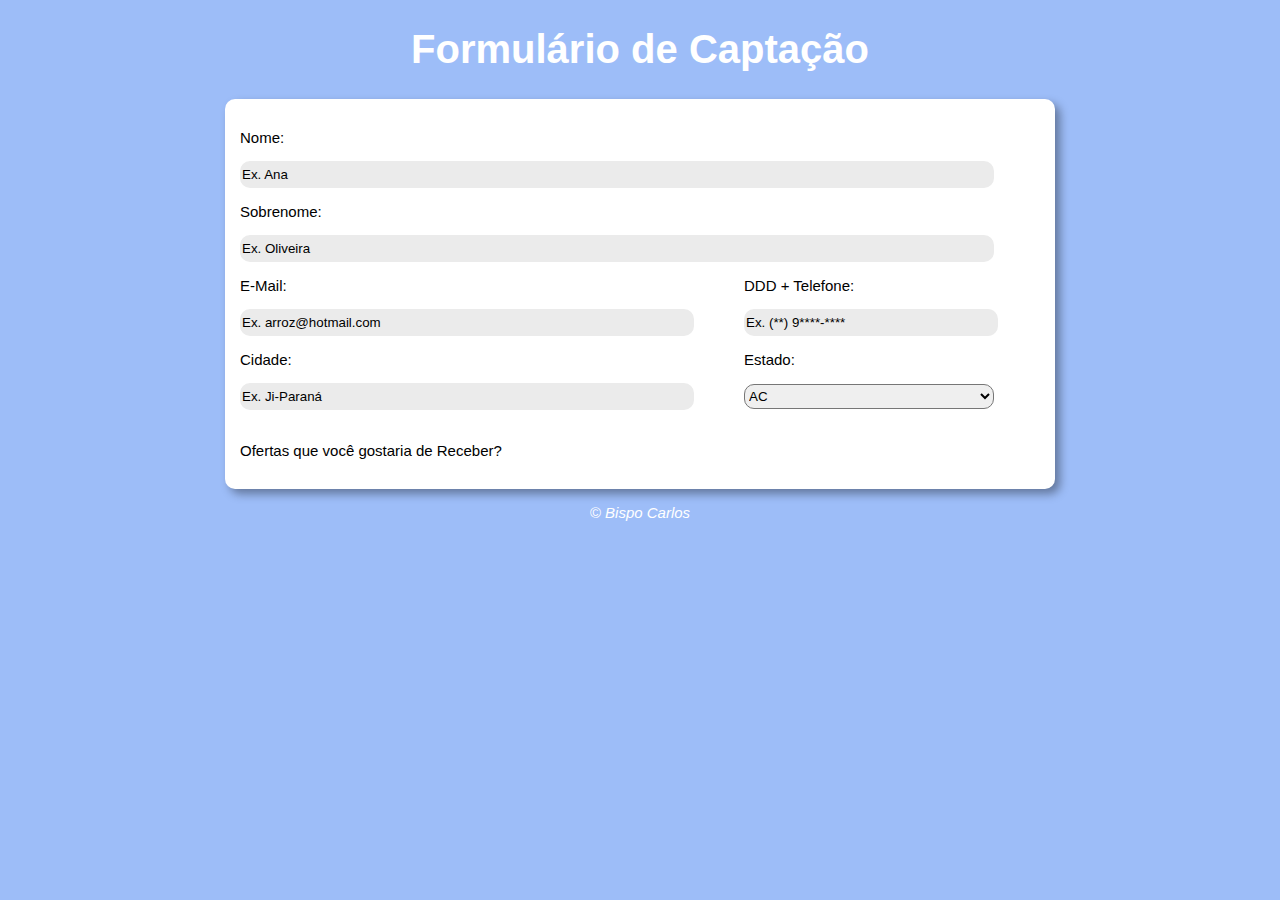
<file: Atividade_02-07/index.html>
<!DOCTYPE html>
<html lang="pt-BR">

<head>
<meta charset="UTF-8">
<meta name="viewport" content="width=device-width, initial-scale=1.0">
<meta http-equiv="X-UA-Compatible" content="ie=edge">
<title>Formulário de Captação</title>
<link rel="stylesheet" href="style.css">
</head>

<body>
    
    <header>
        <h1>Formulário de Captação</h1>
    </header>
    <section>
        <div class="top">
            <p>Nome:</p>
            <input type="text" value="Ex. Ana" id="txtnome" onclick="limparTexto('txtnome')">
            <p>Sobrenome:</p>
            <input type="text" value="Ex. Oliveira" id="txtsobrenome" onclick="limparTexto('txtsobrenome')">
        </div>
        <div class="body">
            <div class="left">
                <p>E-Mail:</p>
                <input type="text" value="Ex. arroz@hotmail.com" id="txtemail" onclick="limparTexto('txtemail')">
                <p>Cidade:</p>
                <input type="text" value="Ex. Ji-Paraná" id="txtcidade" onclick="limparTexto('txtcidade')">
            </div>
            <div class="right">
                <p>DDD + Telefone:</p>
                <input type="text" value="Ex. (**) 9****-****" id="txttelefone" onclick="limparTexto('txttelefone')">
                <p>Estado:</p>
                <select name="Ex. AC" id="txtestado">
                    <option>AC</option>
                    <option>AL</option>
                    <option>AP</option>
                    <option>AM</option>
                    <option>BA</option>
                    <option>CE</option>
                    <option>DF</option>
                    <option>ES</option>
                    <option>GO</option>
                    <option>MA</option>
                    <option>MT</option>
                    <option>MS</option>
                    <option>MG</option>
                    <option>PA</option>
                    <option>PB</option>
                    <option>PR</option>
                    <option>PE</option>
                    <option>PI</option>
                    <option>RJ</option>
                    <option>RN</option>
                    <option>RS</option>
                    <option>RO</option>
                    <option>RR</option>
                    <option>SC</option>
                    <option>SP</option>
                    <option>SE</option>
                    <option>TO</option>
                </select>
            </div>
        </div>
        <div>
            <p><br>Ofertas que você gostaria de Receber?</p>
        </div>
    </section>
    <footer>
        <p>&copy; Bispo Carlos</p>
    </footer>

    <script src="script.js"></script>
</body>

</html>
</file>
<file: Atividade_02-07/style.css>
body {
    background: rgb(157, 189, 248);
    font: normal 15pt Arial;
}

header {
    color: white;
    text-align: center;

}

section {
    background: white;
    border-radius: 10px;
    padding: 15px;
    width: 800px;
    margin: auto;
    box-shadow: 5px 5px 10px rgba(0, 0, 0, 0.37);

}

footer {
    color: white;
    text-align: center;
    font-style: italic;
}

input {
    border: none;
    background-color: rgb(235, 235, 235);
    
    
}

.txtnome {
    width: 800px;
}

p {
    font-size: 15px;
}

.top input {
    width: 750px;
    height: 25px;
    border-radius: 10px;
}

.left input {
    width: 450px;
    height: 25px;
    border-radius: 10px;
}

.right input {
    width: 250px;
    height: 25px;
    border-radius: 10px;
}

.right select {
    width: 250px;
    height: 25px;
    border-radius: 10px;
}

.body {
    display: flex;
}

.left {
    flex: 1;
    margin-right: 25px;
}

.right {
    flex: 1;
    margin-left: 25px;
}
</file>
